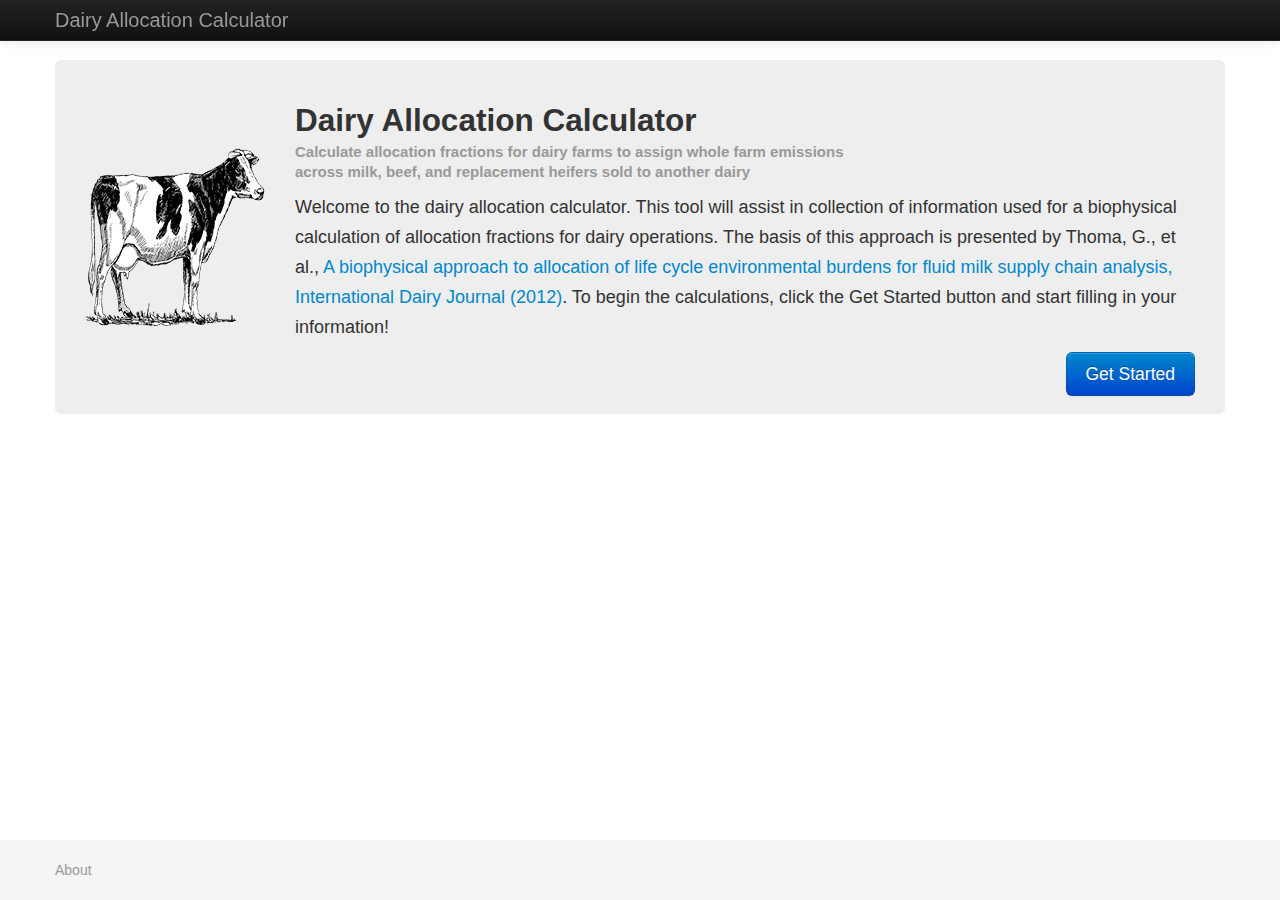
<file: public/index.html>
<!DOCTYPE html>
<html lang="en">
<head>
<meta charset="utf-8">
<title>Dairy Allocation Calculator</title>
<!-- Styles -->
<link href="css/bootstrap.css" rel="stylesheet">
<link href="css/bootstrap-responsive.css" rel="stylesheet">
<link href="css/bwizard.min.css" rel="stylesheet">
<!--<link href="css/paperfold.css" rel="stylesheet"> -->
<link href="css/styles.css" rel="stylesheet">
<!--<script type="text/javascript" src="js/modernizr.custom.71147.js"></script> -->
<script type="text/javascript" src="js/prefixfree.min.js"></script>
<!-- HTML5 shim, for IE6-8 support of HTML5 elements -->
<!--[if lt IE 9]>
			<script src="http://html5shim.googlecode.com/svn/trunk/html5.js"></script>
		<![endif]-->
</head>
<body>
<div id="wrap">
	<div class="navbar navbar-inverse navbar-fixed-top">
		<div class="navbar-inner">
			<div class="container">
				<a class="brand" href="#">Dairy Allocation Calculator</a>
			</div>
		</div>
	</div>
	<div class="container">
		<div id="alert-placeholder">
		</div>
		<div id="input-modal" class="modal hide fade" tabindex="-1" role="dialog" aria-labelledby="input-modal-label" aria-hidden="true">
			<div class="modal-header">
				<button type="button" class="close" data-dismiss="modal" aria-hidden="true">x</button>
				<span id="wizard-guide">
				<ol>
					<li>Feeds</li>
					<li>Head</li>
					<li>Milk</li>
				</ol>
				</span>
			</div>
			<div class="modal-body">
				<div id='input-wizard'>
					<div id="wizard-one">
						<div class="row-fluid">
							<div class="span6">
								<p>Grazing:</p>
								<ul id="dropdown-grazingfeeds" class="combolist-custom" rel="tooltip"></ul>
							</div>
							<div class="span6">
								<p>NonGrazing:</p>
								<ul id="dropdown-nongrazingfeeds" class="combolist-custom" rel="tooltip"></ul>
							</div>
						</div>
					</div>
					<!-- /wizard-one -->
					<div id="wizard-two">
						<form class="form-horizontal">
							<div class="control-group">
								<label class="control-label" for="wt-mature">Herd mature weight</label>
								<div class="controls">
									<div class="input-append">
										<input id="wt-mature" class="span1" type="text"/>
										<span class="add-on" rel="tooltip">kg</span>
									</div>
								</div>
							</div>
							<div class="control-group">
								<label class="control-label" for="num-calves">Calves sold to Beef</label>
								<div class="controls">
									<div class="input-prepend">
										<span class="add-on">#</span>
										<input id="num-calves-beef" class="span1" type="text" rel="tooltip"/>
									</div>
								</div>
							</div>
							<div class="control-group">
								<label class="control-label" for="wt-calves">Calves sold to Dairy</label>
								<div class="controls">
									<div class="input-prepend">
										<span class="add-on">#</span>
										<input id="num-calves-dairy" class="span1" type="text" rel="tooltip"/>
									</div>
								</div>
							</div>
						</form>
					</div>
					<!-- /wizard-two -->
					<div id="wizard-three">
						<form class="form-horizontal">
							<div class="control-group">
								<label class="control-label" for="wt-milk">Annual milk production</label>
								<div class="controls">
									<div class="input-append">
										<input id="wt-milk" class="span1" type="text"/>
										<span class="add-on" rel="tooltip">kg</span>
									</div>
								</div>
							</div>
							<div class="control-group">
								<label class="control-label" for="pr-prot">Milk protein</label>
								<div class="controls">
									<div class="input-append">
										<input id="pr-prot" class="span1" type="text"/>
										<span class="add-on" rel="tooltip">%</span>
									</div>
								</div>
							</div>
							<div class="control-group">
								<label class="control-label" for="pr-fat">Milk fat</label>
								<div class="controls">
									<div class="input-append">
										<input id="pr-fat" class="span1" type="text"/>
										<span class="add-on" rel="tooltip">%</span>
									</div>
								</div>
							</div>
						</form>
					</div>
					<!-- /wizard-three -->
				</div>
			</div>
			<div class="modal-footer">
				<p id="modal-close" class="pull-left fancy-under" data-dismiss="modal" aria-hidden="true">
					Cancel
				</p>
				<button id="modal-primary" class="btn btn-primary">Next</button>
			</div>
		</div>
		<div id="main-hero" class="hero-unit logo">
			<div id="welcome-hide">
				<h2>Dairy Allocation Calculator</h2>
				<h4>Calculate allocation fractions for dairy farms to assign whole farm emissions across milk, beef, and replacement heifers sold to another dairy</h4>
				<p>
					 Welcome to the dairy allocation calculator. This tool will assist in collection of information used for a biophysical calculation of allocation fractions for dairy operations. The basis of this approach is presented by Thoma, G., et al., <a href="http://dx.doi.org/10.1016/j.idairyj.2012.08.012">A biophysical approach to allocation of life cycle environmental burdens for fluid milk supply chain analysis, International Dairy Journal (2012)</a>. To begin the calculations, click the Get Started button and start filling in your information!
				</p>
				<div id='button-pad'>
					<a id="get-started" href="#input-modal" role="button" class="btn btn-large btn-primary pull-right" data-toggle="modal">Get Started</a>
				</div>
			</div>
			<div id="input-table-hide" class="hide">
				<ul id="input-tabs" class="nav nav-tabs" data-tabs="tabs">
					<li id="heifers-tab-button" class="tab-warning active"><a href="#heifer_tab" data-toggle="tab">Heifers</a></li>
					<li id="bred-heifers-tab-button" class="tab-warning"><a href="#bredheifer_tab" data-toggle="tab">Bred Heifers</a></li>
					<li id="springers-tab-button" class="tab-warning"><a href="#springer_tab" data-toggle="tab">Springers</a></li>
					<li id="first-calf-heifers-tab-button" class="tab-warning"><a href="#firstcalf_tab" data-toggle="tab">First Calf Heifers</a></li>
					<li id="dry-tab-button" class="tab-warning"><a href="#dry_tab" data-toggle="tab">Dry</a></li>
					<li id="lactating-tab-button" class="tab-warning"><a href="#lactating_tab" data-toggle="tab">Lactating</a></li>
				</ul>
				<div id="input-tabs-content" class="tab-content">
					<div class="tab-pane active" id="heifer_tab">
						<h3>Heifers <img id="heifer_info" class="glyph" src="images/info_glyph.png" rel="tooltip"/></h3>
						<form class="well form-inline">
							<div class="row-fluid">
								<div class="span4 offset1">
									<label class="control-label">Beef: <input type="text" class="sold-beef input-medium" placeholder="Number Sold"/>
									</label>
									<div class="input-append">
										<input type="text" class="weight-beef input-small" placeholder="Weight"/>
										<span class="add-on">kg</span>
									</div>
								</div>
								<div class="span4 offset2">
									<label class="control-label">Dairy: <input type="text" class="sold-dairy input-medium" placeholder="Number Sold"/>
									</label>
									<div class="input-append">
										<input type="text" class="weight-dairy input-small" placeholder="Weight"/>
										<span class="add-on">kg</span>
									</div>
								</div>
							</div>
							<div id="input-table-months" class="row-fluid">
								<div class="span4 offset1">
									<label class="control-label">Months Grazing: <input type="text" class="grazing-month input-large"/>
									</label>
								</div>
								<div class="span4 offset2">
									<label class="control-label">Months Non-Grazing: <input type="text" class="nongrazing-month input-mediarge"/>
									</label>
								</div>
							</div>
						</form>
						<table class="table table-bordered">
						<tr class="input-table">
							<td class="cell-center" colspan=2>
								Grazing Ration
							</td>
							<td class="cell-center" colspan=2>
								Non-Grazing Ration
							</td>
						</tr>
						</table>
						<button id="largeinputtab-1" class="btn btn-success pull-right big-table-next-button">Next</button>
					</div>
					<!-- /tab -->
					<div class="tab-pane" id="bredheifer_tab">
						<h3>Bred Heifers <img id="bredheifer_info" class="glyph" src="images/info_glyph.png" rel="tooltip"/></h3>
						<form class="well form-inline">
							<div class="row-fluid">
								<div class="span4 offset1">
									<label class="control-label">Beef: <input type="text" class="sold-beef input-medium" placeholder="Number Sold"/>
									</label>
									<div class="input-append">
										<input type="text" class="weight-beef input-small" placeholder="Weight"/>
										<span class="add-on">kg</span>
									</div>
								</div>
								<div class="span4 offset2">
									<label class="control-label">Dairy: <input type="text" class="sold-dairy input-medium" placeholder="Number Sold"/>
									</label>
									<div class="input-append">
										<input type="text" class="weight-dairy input-small" placeholder="Weight"/>
										<span class="add-on">kg</span>
									</div>
								</div>
							</div>
							<div id="input-table-months" class="row-fluid">
								<div class="span4 offset1">
									<label class="control-label">Months Grazing: <input type="text" class="grazing-month input-large"/>
									</label>
								</div>
								<div class="span4 offset2">
									<label class="control-label">Months Non-Grazing: <input type="text" class="nongrazing-month input-mediarge"/>
									</label>
								</div>
							</div>
						</form>
						<table class="table table-bordered">
						<tr class="input-table">
							<td class="cell-center" colspan=2>
								Grazing Ration
							</td>
							<td class="cell-center" colspan=2>
								Non-Grazing Ration
							</td>
						</tr>
						</table>
						<button id="largeinputtab-2" class="btn btn-success pull-right big-table-next-button">Next</button>
					</div>
					<!-- /tab -->
					<div class="tab-pane" id="springer_tab">
						<h3>Springers <img id="springer_info" class="glyph" src="images/info_glyph.png" rel="tooltip"/></h3>
						<form class="well form-inline">
							<div class="row-fluid">
								<div class="span4 offset1">
									<label class="control-label">Beef: <input type="text" class="sold-beef input-medium" placeholder="Number Sold"/>
									</label>
									<div class="input-append">
										<input type="text" class="weight-beef input-small" placeholder="Weight"/>
										<span class="add-on">kg</span>
									</div>
								</div>
								<div class="span4 offset2">
									<label class="control-label">Dairy: <input type="text" class="sold-dairy input-medium" placeholder="Number Sold"/>
									</label>
									<div class="input-append">
										<input type="text" class="weight-dairy input-small" placeholder="Weight"/>
										<span class="add-on">kg</span>
									</div>
								</div>
							</div>
							<div id="input-table-months" class="row-fluid">
								<div class="span4 offset1">
									<label class="control-label">Months Grazing: <input type="text" class="grazing-month input-large"/>
									</label>
								</div>
								<div class="span4 offset2">
									<label class="control-label">Months Non-Grazing: <input type="text" class="nongrazing-month input-mediarge"/>
									</label>
								</div>
							</div>
						</form>
						<table class="table table-bordered">
						<tr class="input-table">
							<td class="cell-center" colspan=2>
								Grazing Ration
							</td>
							<td class="cell-center" colspan=2>
								Non-Grazing Ration
							</td>
						</tr>
						</table>
						<button id="largeinputtab-3" class="btn btn-success pull-right big-table-next-button">Next</button>
					</div>
					<!-- /tab -->
					<div class="tab-pane" id="firstcalf_tab">
						<h3>First Calf Heifers <img id="firstcalf_info" class="glyph" src="images/info_glyph.png" rel="tooltip"/></h3>
						<form class="well form-inline">
							<div class="row-fluid">
								<div class="span4 offset1">
									<label class="control-label">Beef: <input type="text" class="sold-beef input-medium" placeholder="Number Sold"/>
									</label>
									<div class="input-append">
										<input type="text" class="weight-beef input-small" placeholder="Weight"/>
										<span class="add-on">kg</span>
									</div>
								</div>
								<div class="span4 offset2">
									<label class="control-label">Dairy: <input type="text" class="sold-dairy input-medium" placeholder="Number Sold"/>
									</label>
									<div class="input-append">
										<input type="text" class="weight-dairy input-small" placeholder="Weight"/>
										<span class="add-on">kg</span>
									</div>
								</div>
							</div>
							<div id="input-table-months" class="row-fluid">
								<div class="span4 offset1">
									<label class="control-label">Months Grazing: <input type="text" class="grazing-month input-large"/>
									</label>
								</div>
								<div class="span4 offset2">
									<label class="control-label">Months Non-Grazing: <input type="text" class="nongrazing-month input-mediarge"/>
									</label>
								</div>
							</div>
						</form>
						<table class="table table-bordered">
						<tr class="input-table">
							<td class="cell-center" colspan=2>
								Grazing Ration
							</td>
							<td class="cell-center" colspan=2>
								Non-Grazing Ration
							</td>
						</tr>
						</table>
						<button id="largeinputtab-4" class="btn btn-success pull-right big-table-next-button">Next</button>
					</div>
					<!-- /tab -->
					<div class="tab-pane" id="dry_tab">
						<h3>Dry <img id="dry_info" class="glyph" src="images/info_glyph.png" rel="tooltip"/></h3>
						<div class="input-table-head">
							<label class="control-label">Total Head: <input type="text" class="sold-beef input-medium"/>
							</label>
						</div>
						<form class="well form-inline">
							<div class="row-fluid">
								<div class="span4 offset1">
									<label class="control-label">Beef: <input type="text" class="sold-beef input-medium" placeholder="Number Sold"/>
									</label>
									<div class="input-append">
										<input type="text" class="weight-beef input-small" placeholder="Weight"/>
										<span class="add-on">kg</span>
									</div>
								</div>
								<div class="span4 offset2">
									<label class="control-label">Dairy: <input type="text" class="sold-dairy input-medium" placeholder="Number Sold"/>
									</label>
									<div class="input-append">
										<input type="text" class="weight-dairy input-small" placeholder="Weight"/>
										<span class="add-on">kg</span>
									</div>
								</div>
							</div>
							<div id="input-table-months" class="row-fluid">
								<div class="span4 offset1">
									<label class="control-label">Months Grazing: <input type="text" class="grazing-month input-large"/>
									</label>
								</div>
								<div class="span4 offset2">
									<label class="control-label">Months Non-Grazing: <input type="text" class="nongrazing-month input-mediarge"/>
									</label>
								</div>
							</div>
						</form>
						<table class="table table-bordered">
						<tr class="input-table">
							<td class="cell-center" colspan=2>
								Grazing Ration
							</td>
							<td class="cell-center" colspan=2>
								Non-Grazing Ration
							</td>
						</tr>
						</table>
						<button id="largeinputtab-5" class="btn btn-success pull-right big-table-next-button">Next</button>
					</div>
					<!-- /tab -->
					<div class="tab-pane" id="lactating_tab">
						<h3>Lactating <img id="lactating_info" class="glyph" src="images/info_glyph.png" rel="tooltip"/></h3>
						<form class="form-inline">
							<div class="input-table-head">
								<label class="control-label">Total Head: <input type="text" class="sold-beef input-medium"/>
								</label>
							</div>
							<div class="well">
								<div class="row-fluid">
									<div class="span4 offset1">
										<label class="control-label">Beef: <input type="text" class="sold-beef input-medium" placeholder="Number Sold"/>
										</label>
										<div class="input-append">
											<input type="text" class="weight-beef input-small" placeholder="Weight"/>
											<span class="add-on">kg</span>
										</div>
									</div>
									<div class="span4 offset2">
										<label class="control-label">Dairy: <input type="text" class="sold-dairy input-medium" placeholder="Number Sold"/>
										</label>
										<div class="input-append">
											<input type="text" class="weight-dairy input-small" placeholder="Weight"/>
											<span class="add-on">kg</span>
										</div>
									</div>
								</div>
								<div class="input-table-pad row-fluid">
									<div class="span4 offset1">
										<label class="control-label">Months Grazing: <input type="text" class="grazing-month input-large"/>
										</label>
									</div>
									<div class="span4 offset2">
										<label class="control-label">Months Non-Grazing: <input type="text" class="nongrazing-month input-mediarge"/>
										</label>
									</div>
								</div>
							</div>
							<!-- /well -->
						</form>
						<table class="table table-bordered">
						<tr class="input-table">
							<td class="cell-center" colspan=2>
								Grazing Ration
							</td>
							<td class="cell-center" colspan=2>
								Non-Grazing Ration
							</td>
						</tr>
						</table>
						<button id="largeinputtab-6" class="btn btn-success pull-right big-table-next-button">Next</button>
					</div>
					<!-- /tab -->
				</div>
			</div>
		</div>
		<!-- end hero -->
		<!--      <article>
					<div class="hidden">
						<section class="comment">
						</section>
						<div class="well">
							<section class="comment">
								<h2>Results of the calculation</h2>
								<table class="table table-bordered">
								<tr>
									<td>Allocation Fraction</td>
								</tr>
								<tr>
									<td>To Beef:</td>
									<td>.235</td>
								</tr>
								<tr>
									<td>To Dairy:</td>
									<td>.234</td>
								</tr>
								<tr>
									<td>To Milk:</td>
									<td>.456</td>
								</tr>
							</table>
							</section>
							<section class="comment">
							</section>
							<section class="comment">
							</section>
						</div>
						<section class="comment">
						</section>
					</div> 
				</article>      -->
	</div>
	<!-- /container -->
	<div id="push">
	</div>
</div>
<div id="footer">
	<div class="container">
		<a id="about" href="#about-modal" role="button" class="muted credit" data-toggle="modal">
			About
		</a>
		<div id="about-modal" class="modal hide fade" tabindex="-1" role="dialog" aria-labelledby="about-modal-label" aria-hidden="true">
			<div class="modal-header">
				<button type="button" class="close" data-dismiss="modal" aria-hidden="true">x</button>
				<h3>About</h3>
			</div>
			<div style="height: 170px" class="modal-body">
			    <p style="padding-left: 30%">
			    	&copy; Stephen Thoma 2013
			    	<br><br>
					Released under the <a href="http://www.gnu.org/licenses/gpl-3.0.txt">GNU GPL v3 license.</a>
					<br>
					See LICENSE.txt.
					<br><br>
					Thanks to collaborators:
					<ul style="padding-left: 30%; margin-top: -10px;">
						<li>Sam Pottinger</li>
						<li>Dr. Greg Thoma</li>
					</ul>
			    </p>
			</div>
		</div>
	</div>
</div>

<!-- Javascript -->
<script src="js/jquery.js" type="text/javascript"></script>
<script src="js/jquery-csv.min.js" type="text/javascript"></script>
<script src="js/bootstrap.min.js" type="text/javascript"></script>
<script src="js/bwizard.js" type="text/javascript"></script>
<script src="js/sprintf.js" type="text/javascript"></script>
<!--<script type="text/javascript" src="js/paperfold.js"></script>
		<script type="text/javascript" src="js/ui.js"></script> -->
<script src="js/display.js" type="text/javascript"></script>
<script src="js/calc.js" type="text/javascript"></script>
<script src="js/validation_strategies.js" type="text/javascript"></script>
<script src="js/main.js" type="text/javascript"></script>
</body>
</html>
</file>
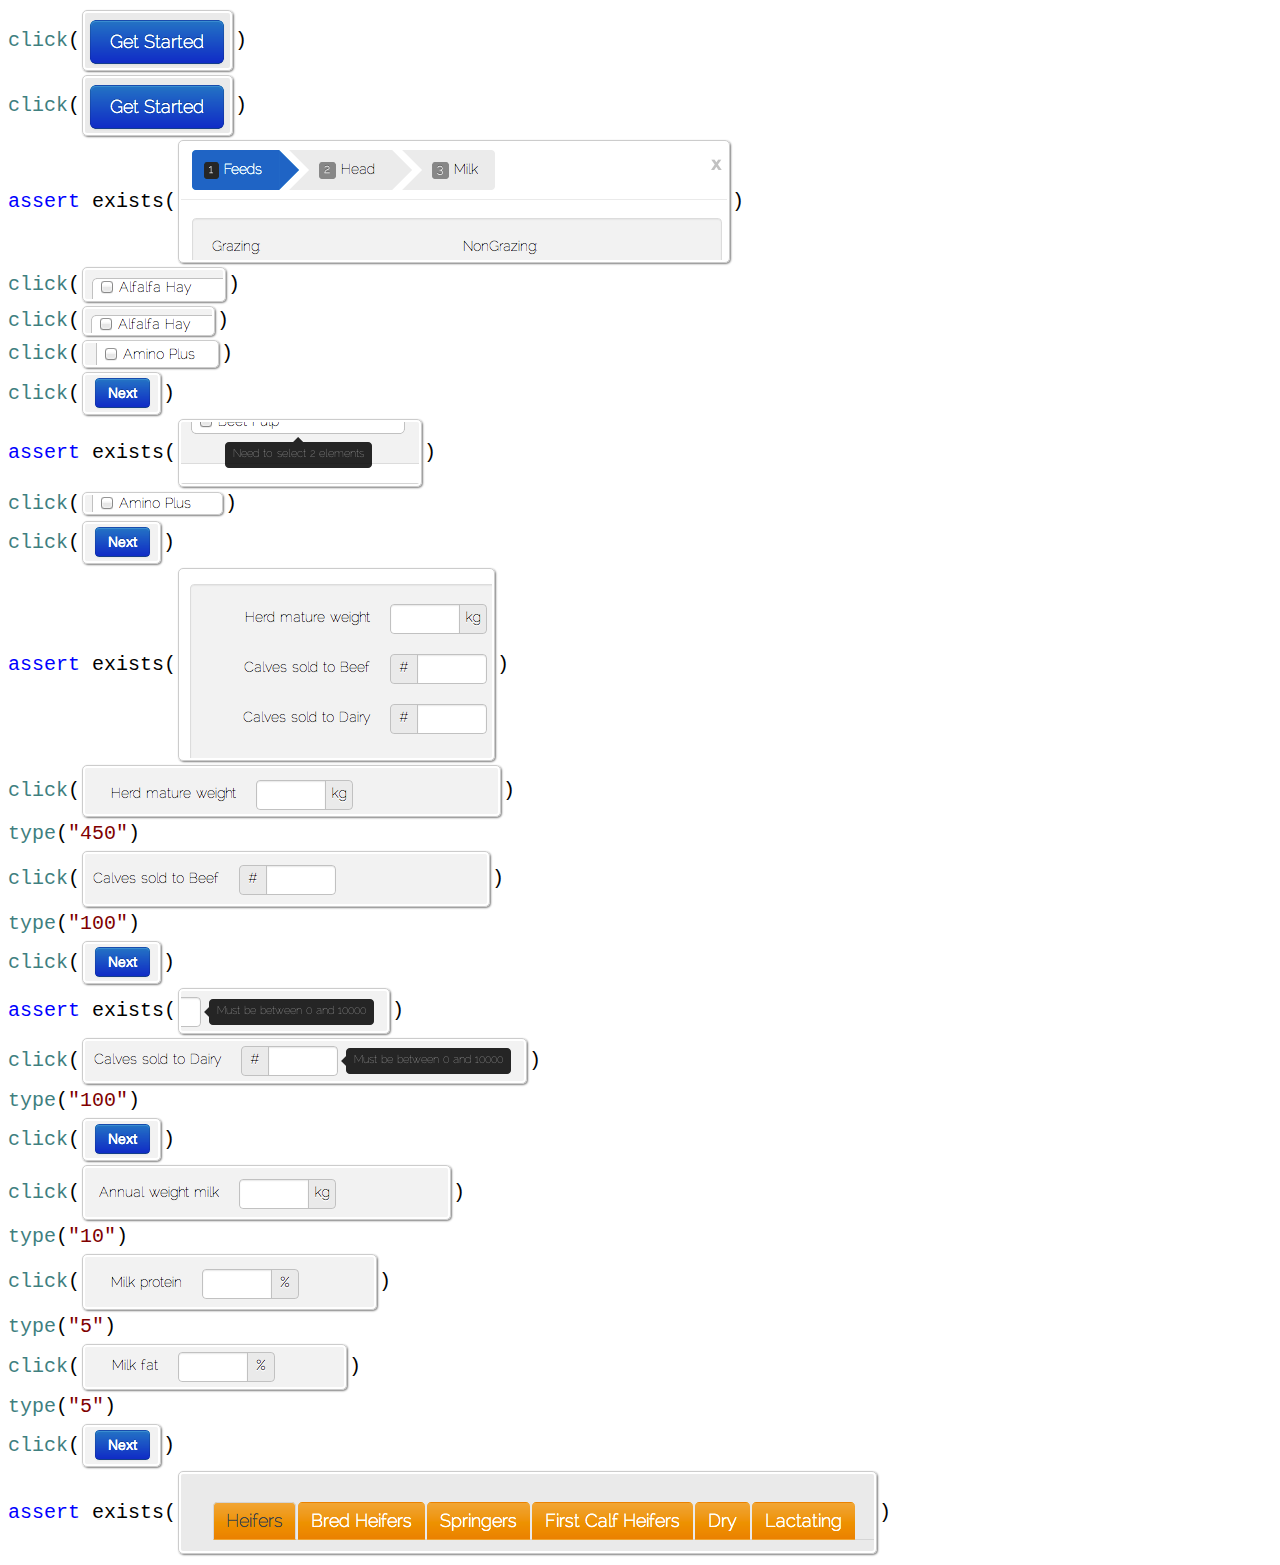
<file: ui_testing/barebones_test.sikuli/barebones_test.html>
<html>
   <head>
      <style type="text/css">
         .sikuli-code {
            font-size: 20px;
            font-family: "Osaka-mono", Monospace;
            line-height: 1.5em;
            display:table-cell;
            white-space: pre-wrap;       /* css-3 */
            white-space: -moz-pre-wrap !important;  /* Mozilla, since 1999 */
            white-space: -pre-wrap;      /* Opera 4-6 */
            white-space: -o-pre-wrap;    /* Opera 7 */
            word-wrap: break-word;       /* Internet Explorer 5.5+ */
            width: 99%;   /* remove horizontal scroll-bar when viewing in IE7 */
         }
         .sikuli-code img {
            vertical-align: middle;
            margin: 2px;
            border: 1px solid #ccc;
            padding: 2px;
            -moz-border-radius: 5px;
            -webkit-border-radius: 5px;
            -moz-box-shadow: 1px 1px 1px gray;
            -webkit-box-shadow: 1px 1px 2px gray;
         }
         .kw {
            color: blue;
         }
         .skw {
            color: rgb(63, 127, 127);
         }

         .str {
            color: rgb(128, 0, 0);
         }

         .dig {
            color: rgb(128, 64, 0);
         }

         .cmt {
            color: rgb(200, 0, 200);
         }

         h2 {
            display: inline;
            font-weight: normal;
         }  
         
         .info {
            border-bottom: 1px solid #ddd;
            padding-bottom: 5px;
            margin-bottom: 20px;
            display: none;
         }

         a {
            color: #9D2900;
         }

         body {
            font-family: "Trebuchet MS", Arial, Sans-Serif;
         }

      </style>
   </head>
<body>
<div class="info">
<h2>barebones_test.sikuli</h2> <a href="barebones_test.zip">(Download this script)</a>
</div>
<pre class="sikuli-code">
<span class="skw">click</span>(<img src="GetStarted-2.png" />)
<span class="skw">click</span>(<img src="GetStarted-2.png" />)
<span class="kw">assert</span> exists(<img src="QIleadOazmgN.png" />)
<span class="skw">click</span>(<img src="lCAlfalfaHay.png" />)
<span class="skw">click</span>(<img src="ICAlfalfaHay.png" />)
<span class="skw">click</span>(<img src="CAmmoPlus.png" />)
<span class="skw">click</span>(<img src="1358110971511.png" />)
<span class="kw">assert</span> exists(<img src="JsrrIILJNeed.png" />)
<span class="skw">click</span>(<img src="ICJAmmoPlus.png" />)
<span class="skw">click</span>(<img src="1358110971511.png" />)
<span class="kw">assert</span> exists(<img src="Iledmalwewel.png" />)
<span class="skw">click</span>(<img src="Iledmalwewel-1.png" />)
<span class="skw">type</span>(<span class="str">"450"</span>)
<span class="skw">click</span>(<img src="Calvessoldto.png" />)
<span class="skw">type</span>(<span class="str">"100"</span>)
<span class="skw">click</span>(<img src="1358110971511.png" />)
<span class="kw">assert</span> exists(<img src="Mqstbebebxxe.png" />)
<span class="skw">click</span>(<img src="Calvessoldto-1.png" />)
<span class="skw">type</span>(<span class="str">"100"</span>)
<span class="skw">click</span>(<img src="1358110971511.png" />)
<span class="skw">click</span>(<img src="Armqalwelght.png" />)
<span class="skw">type</span>(<span class="str">"10"</span>)
<span class="skw">click</span>(<img src="Mllkpotem.png" />)
<span class="skw">type</span>(<span class="str">"5"</span>)
<span class="skw">click</span>(<img src="Mllkfat.png" />)
<span class="skw">type</span>(<span class="str">"5"</span>)
<span class="skw">click</span>(<img src="1358110971511.png" />)
<span class="kw">assert</span> exists(<img src="1358111413249.png" />)
</pre>
</body>
</html>
</file>
<file: public/css/paperfold.css>
.hidden {
    /*overflow: hidden; important for big folds but bad for demo because it cuts of the depth in other perspectives */
    transform-style: preserve-3d;
}

/* 
    every fold is holding two identical divs: top and bottom 
    the children divs are positioned relative to it
    the slice grows from zero to 1/n of the elements height (n = number of slices)
*/

/* 
    easing functions
    ================
    
    kappa = 0.5522847498307936
    - half circle (low): cubic-bezier(0.552, 0.000, 1.000, 0.448)
    - half circle (top): cubic-bezier(0.000, 0.552, 0.448, 1.000) 
    - ease cubic-bezier(0.250, 0.100, 0.250, 1.000)
    - inverse-ease cubic-bezier(0.750, 0.000, 0.750, 0.900) 
    
    - self tested cubic-bezier(0.500, 0.200, 0.900, 0.820)
*/

.showHelpers .hidden .fold {
    outline: 1px solid rgba(255, 0, 0, .13);
    background: rgba(255, 0, 0, .13);
}
.showHelpers .hidden .fold .inner {
    outline: 1px solid rgba(0, 255, 0, .13);
    background: rgba(0, 255, 0, .13);
}
.showHelpers .hidden .fold .top,
.showHelpers .hidden .fold .bottom {
    overflow: visible;
}
.showHelpers .hidden .fold .top:after,
.showHelpers .hidden .fold .bottom:after {
    content: "";
    height: 100%;
    width: 100%;
    background-color: rgba(0,0,0,.34);
    position: absolute;
}

.hidden .fold {
    height: 0;
    position: relative;
    transform-style: preserve-3d;
    perspective: 1000px;
}

.hidden.ready .fold {
    transition: height 500ms linear;
}

/* reset the background color */
.hidden .fold section { background: none; }
/* 
    they are the two folds - top and bottom
*/
.hidden .fold .top,
.hidden .fold .bottom {
    width: 100%;
    transform-origin: top;
    transform: rotateX(-90deg);
    background-image: linear-gradient(top, rgba(255,255,255,0.5), rgba(255,255,255,0.55) 3%, rgba(255,255,255,0.5) 66%, rgba(255,255,255,0));
    background-color: #505455; /* hsl(192,6,33) */
    position: relative;
    overflow: hidden;
}

.hidden.ready .fold .top,
.hidden.ready .fold .bottom {
    /* closing transition */
    transition: transform 500ms cubic-bezier(0.000, 0.450, 1.000, 0.950), background-color 500ms ease-in;
}

.hidden .fold .bottom {
    bottom: 0;
    position: absolute;
    background-image: linear-gradient(top, rgba(255,255,255,0), rgba(255,255,255,0.5) 34%, rgba(255,255,255,.95) 97%, rgba(255,255,255,1));
    transform-origin: bottom;
    transform: rotateX(90deg);
}

.hidden.visible .fold .top,
.hidden.visible .fold .bottom {
    transform: rotateX(0);
    background-color: white;
    /* opening transition */
    transition: transform 500ms cubic-bezier(0.000, 0.050, 1.000, 0.550), background-color 500ms ease-out;
}

/* inner holder for the content */
.hidden .fold .inner {
    position: absolute;
}

.seeMore {
    padding: 0;
    height: 23px;
    width: 500px;
    color: gray;
    text-align: center;
    background: repeating-linear-gradient(
        white, #ecefef 5px, #ccc 5px, #ccc 6px
    );
    border: 1px solid rgba(0,0,0,0.13);
    border-bottom: none;
    box-shadow: 0 -1px rgba(0,0,0,.16) inset;
    overflow: hidden;
    cursor: pointer;
    transition: 500ms;
}
.visible + .seeMore { 
    margin-bottom: -25px;
    border-top-color: white;
    border-bottom-color: white;
}

.seeMore > span {
    font-size: 11px;
    line-height: 29px;
    padding: 5px 8px;
    background: white;
    border-radius: 2px 2px 0 0;
    box-shadow: 0 1px 2px rgba(0,0,0,.75), 0 1px white;
}


.hidden.ready, .hidden.ready.visible,
.hidden.ready .fold, .hidden.ready.visible .fold,
.hidden.ready .fold .top, .hidden.ready .fold .bottom,
.hidden.ready.visible .fold .top, .hidden.ready.visible .fold .bottom,
.hidden.ready .fold .inner,
.buddycloud .seeMore {
    transition-duration: 400ms;
}

.hidden.no-transition, .hidden.visible.no-transition,
.hidden.no-transition .fold, .hidden.visible.no-transition .fold,
.hidden.no-transition .fold .top, .hidden.no-transition .fold .bottom,
.hidden.visible.no-transition .fold .top, .hidden.visible.no-transition .fold .bottom,
.hidden.no-transition .fold .inner,
.buddycloud .visible.no-transition + .seeMore {
    transition: none;
}
</file>
<file: public/css/styles.css>
html,
body {
  height: 100%;
}

/* Better underlining */
.fancy-under:after {
  content: '';

  width: 100%;
  position: absolute;
  left: 0;
  bottom: 1px;

  border-width: 0 0 1px;
  border-style: solid;
}

/* Push hero unit down from navbar */
.hero-unit {
  margin-top: 60px;
}

/* Place logo on right side of hero unit */
.hero-unit.logo {
  background-image: url("../images/cow.png");
  background-repeat: no-repeat;
  background-position: 30px 50%;
  padding: 30px 30px 30px 240px;
  position: relative;
}

.hero-unit h4 {
  margin-top: -8px;
  width: 600px;
  color: #999;
  font-size: 15px;
  font-weight: bold;
}

input.inputhero{
	width: 25px;
	margin-bottom: 0;
	margin-right: 10px;
}

#button-pad {
    padding-bottom: 32px;
}

.feed-in-num{
	width: 50px;
}

input.feed-in-num{
	width: 30px;
}

.cell-center{
	text-align: center !important;
}

.modal-body {
  height: 289px;
}

/* Modal cancel button styling */
.modal-footer > p {
  position: relative; /* Necessary for fancy-under */
  color: rgba(157, 157, 153, 1.0);
  opacity: 0.9;
  margin-bottom: 0;
  margin-top: 5px;
}

.modal-footer > p:hover {
  cursor: pointer;
  opacity: 1;

}

/*Custom listbox styling */
.combolist-custom
{
    overflow:auto;
    height: 200px;
    border-radius: 5px;
    border: 1px solid #ccc;
    background-color: #fff;
}

.combolist-custom > div > input
{
  margin-top: 0;
  margin-bottom: 2px;
  margin-left: 8px;
}

.combolist-custom > div > label
{
  padding-left: 6px;
}

.combolist-custom:focus
{
    outline: 5px auto -webkit-focus-ring-color;
}

.tab-warning > a {
  background-color: #FBB450;
	background-image: -webkit-linear-gradient(top, #FBB450, #F89406);
  background-image: -webkit-gradient(linear, 0 0, 0 100%, from(#FBB450), to(#F89406));
  background-image: -moz-linear-gradient(top, #FBB450, #F89406);
  background-image: -o-linear-gradient(top, #FBB450, #F89406);
  background-image: linear-gradient(top, #FBB450, #F89406);
	-webkit-border-radius: 4px 4px 0 0;
	-moz-border-radius: 4px 4px 0 0;
	border-radius: 4px 4px 0 0;
}

.tab-success > a {
  background-color: #62C462;
  background-image: -webkit-linear-gradient(top, #62C462, #51A351);
  background-image: -webkit-gradient(linear, 0 0, 0 100%, from(#62C462), to(#51A351));
  background-image: -moz-linear-gradient(top, #62C462, #51A351);
  background-image: -o-linear-gradient(top, #62C462, #51A351);
  background-image: linear-gradient(top, #62C462, #51A351);
	-webkit-border-radius: 4px 4px 0 0;
	-moz-border-radius: 4px 4px 0 0;
	border-radius: 4px 4px 0 0;
}

.glyph
{
  height: 16px;
  width: 16px;
  margin-bottom: 1px;
}

.glyph:hover
{
  box-shadow: 0px 0px 6px rgba(0, 0, 255, 1);
  border-radius: 20px; 
}

.form-inline .input-append
{
  margin-top: 4px;
}

.input-mediarge
{
  width: 159px;
}

.input-large
{
  width: 190px;
}

.input-table-head
{
  padding-bottom: 32px;
}

#input-table-month
{
  padding-top: 32px;
}

.nav-tabs > li > a
{
  color: #fff;
}

.nav-tabs > .active > li > a
{
  color: #818;
}

div[class="tooltip-inner"] {
    max-width: 1000px;
}

.input-append > div.tooltip
{
  left: 297px !important;
}

.comment {
    padding: 10px 10px 10px 10px;
    background-color: #fff;
    min-height: 50px;
}

#wrap {
  min-height: 100%;
  height: auto !important;
  height: 100%;
  /* Negative indent footer by its height */
  margin: 0 auto -60px;
}

/* Set the fixed height of the footer */
#push,
#footer {
  height: 60px;
}
#footer {
  background-color: #f5f5f5;
}

/* Responsive CSS fixes */
@media (max-width: 767px) {
  #footer {
    margin-left: -20px;
    margin-right: -20px;
    padding-left: 20px;
    padding-right: 20px;
  }
}

.credit {
  margin-top: 20px;
  display: block;
}
</file>
<file: public/css/bwizard.min.css>
﻿.bwizard{position:relative}.bwizard .well{margin:3px 0}.bwizard-steps{margin:0;padding:0;display:inline-block;background:#fff}.bwizard-steps li{display:inline-block;position:relative;margin-right:5px;line-height:18px;list-style:none;padding:12px 17px 10px 30px;background:#efefef;zoom:1;*display:inline;*padding-left:17px}
.bwizard-steps li:first-child{-moz-border-radius:4px 0 0 4px;-webkit-border-radius:4px 0 0 4px;border-radius:4px 0 0 4px;padding-left:12px}.bwizard-steps li:first-child:before{border:0}
.bwizard-steps li:last-child{-moz-border-radius:0 4px 4px 0;-webkit-border-radius:0 4px 4px 0;border-radius:0 4px 4px 0;margin-right:0}.bwizard-steps li:last-child:after{border:0}
.bwizard-steps li:before{position:absolute;left:0;top:0;height:0;width:0;border-bottom:20px inset transparent;border-left:20px solid #fff;border-top:20px inset transparent;content:""}
.bwizard-steps li:after{position:absolute;right:-20px;top:0;height:0;width:0;border-bottom:20px inset transparent;border-left:20px solid #efefef;border-top:20px inset transparent;content:"";z-index:2}
.bwizard-steps .label{margin:0 5px 0 0;padding:1px 5px 2px;position:relative;top:-1px}.bwizard-steps .current{color:#fff;background:#007acc}.bwizard-steps .current:after{border-left-color:#007acc}
@media(max-width:480px){.bwizard-steps li,.bwizard-steps li.current,.bwizard-steps li:first-child,.bwizard-steps li:last-child{background-color:transparent;padding:0;margin-right:0}
.bwizard-steps li:after,.bwizard-steps li:before{border:0}}
</file>
